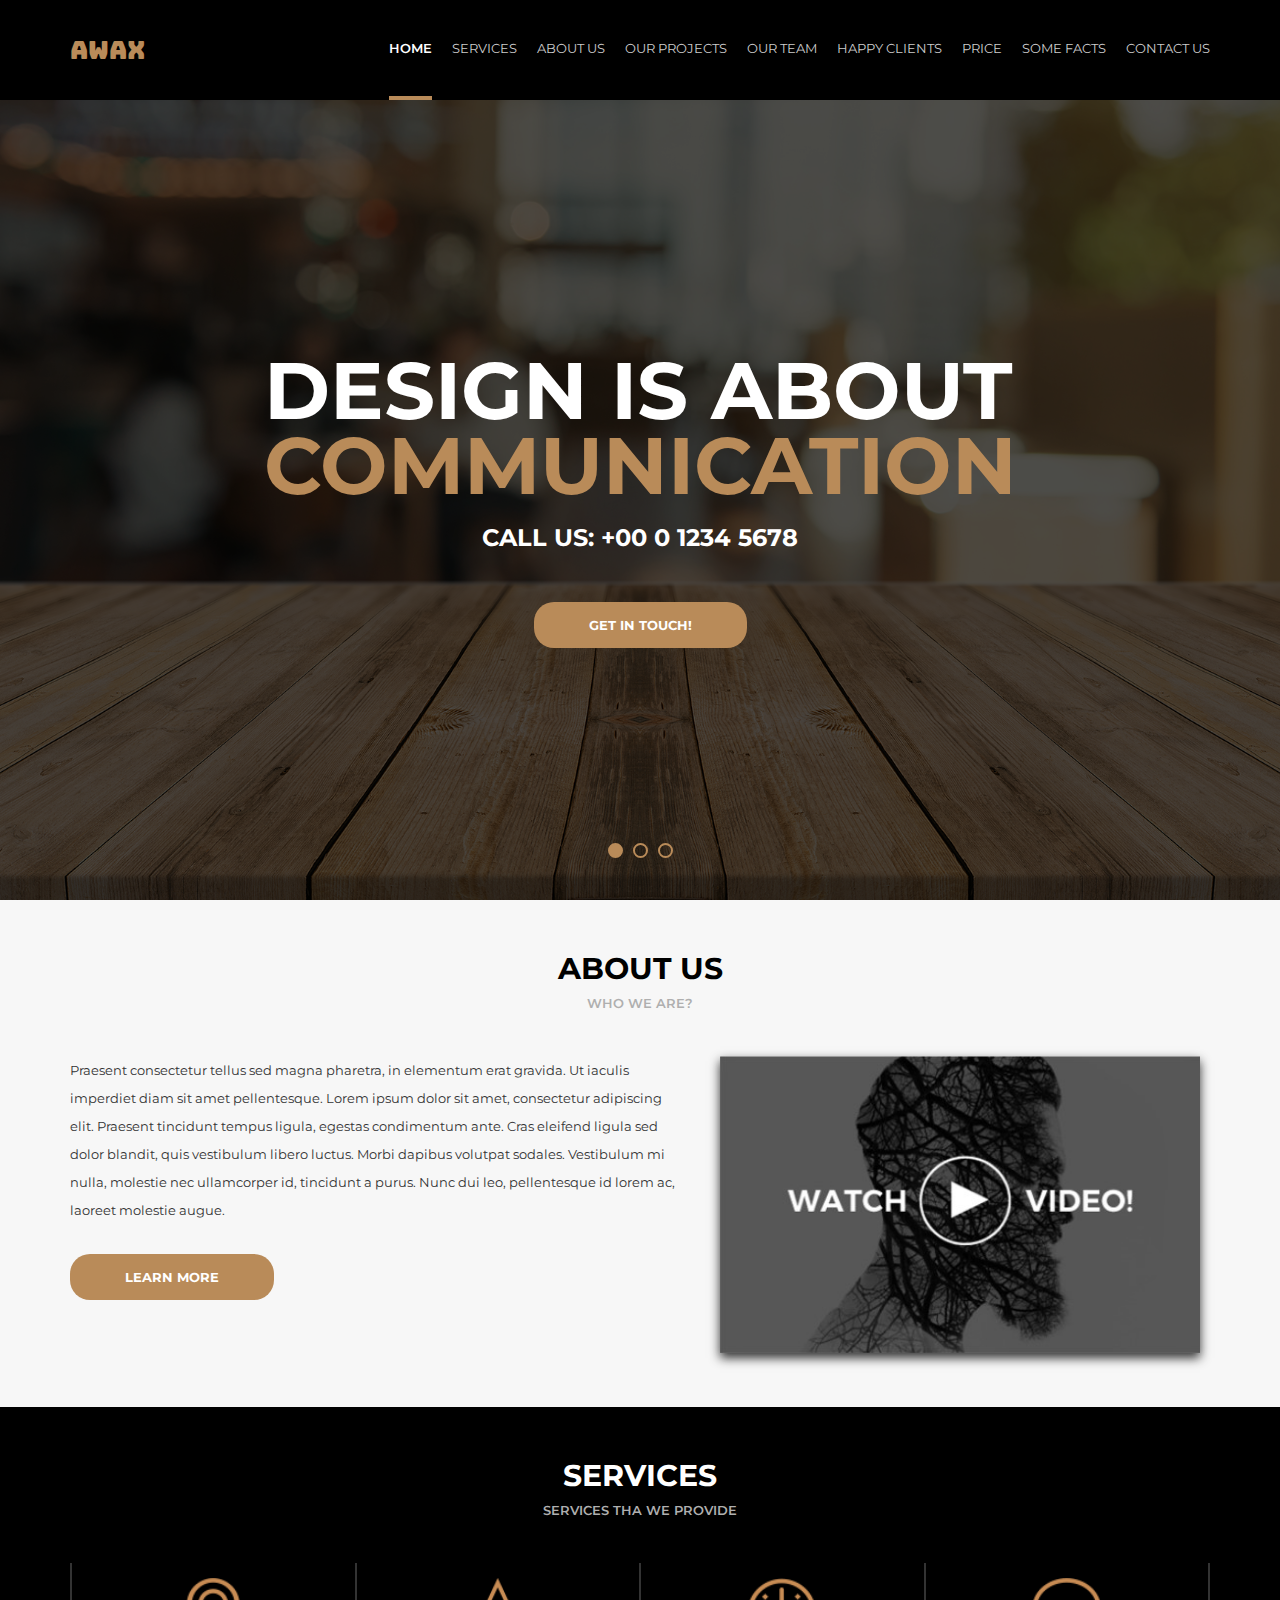
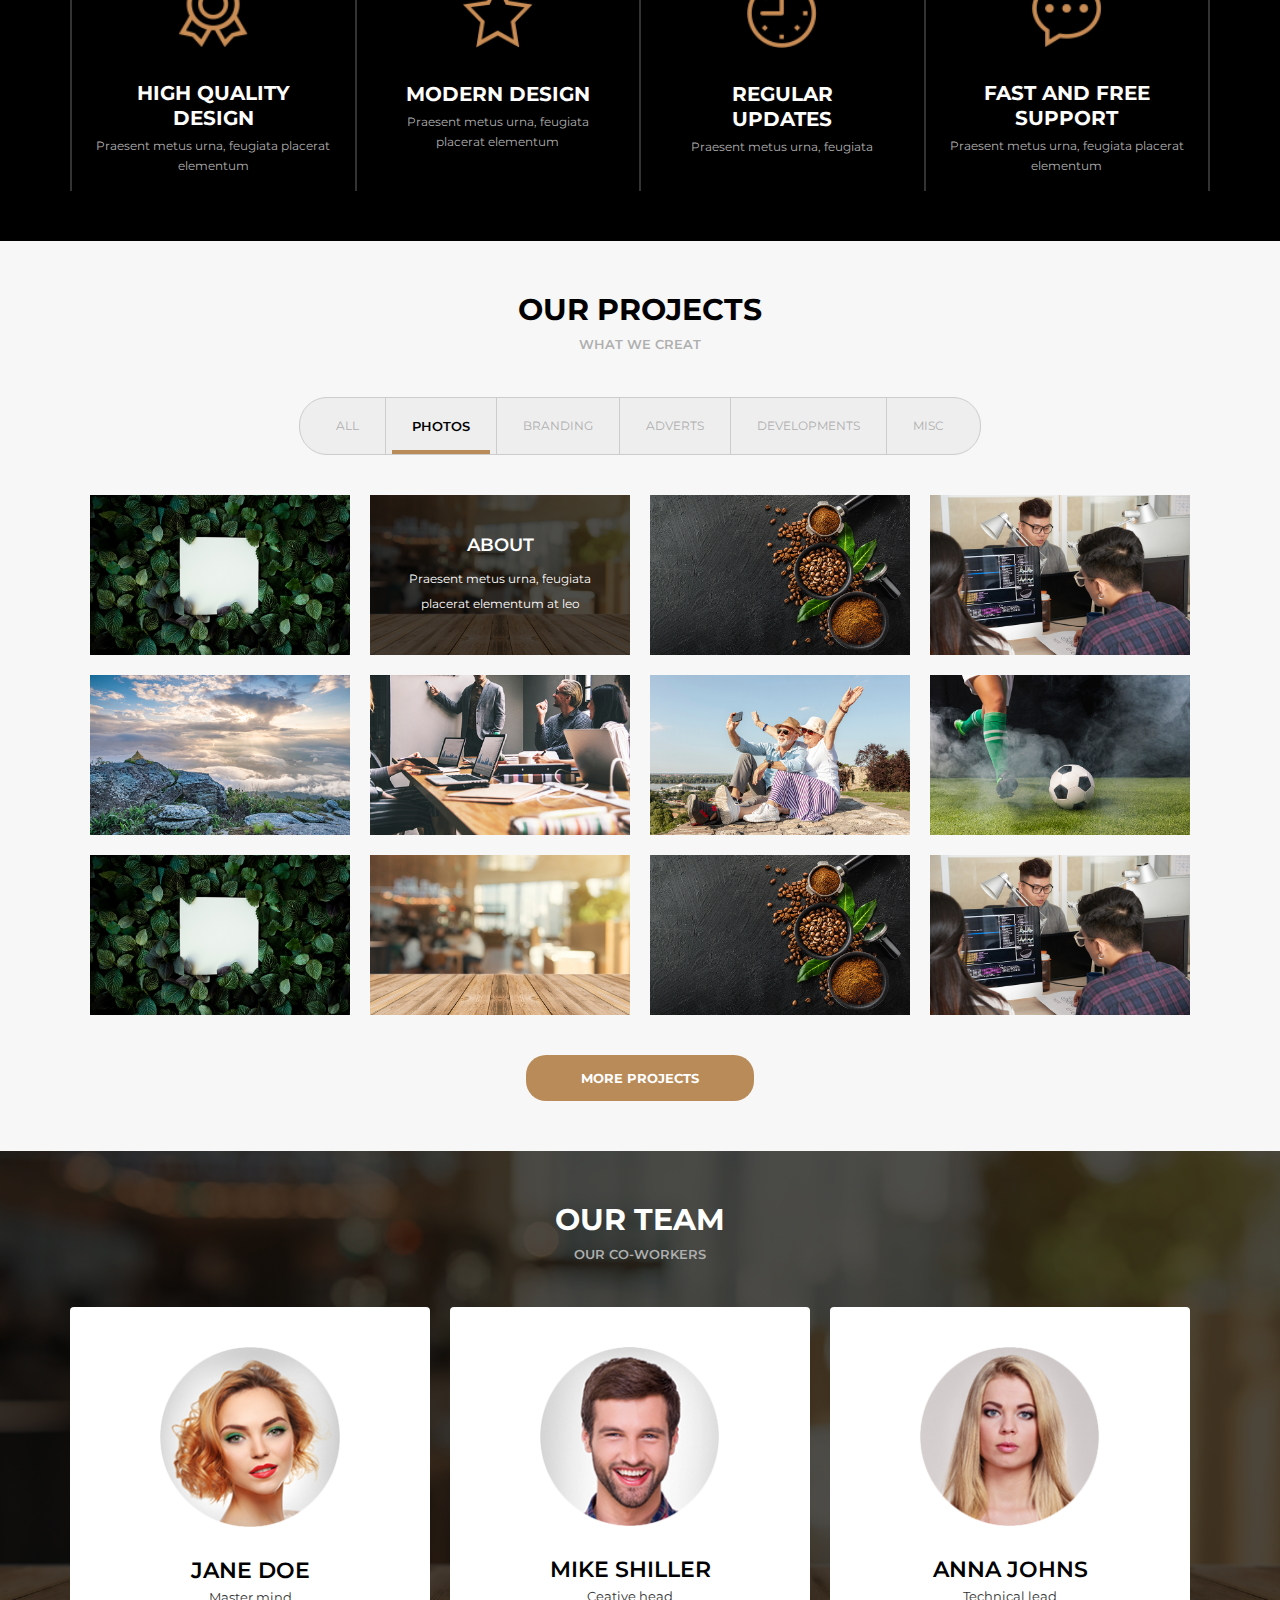
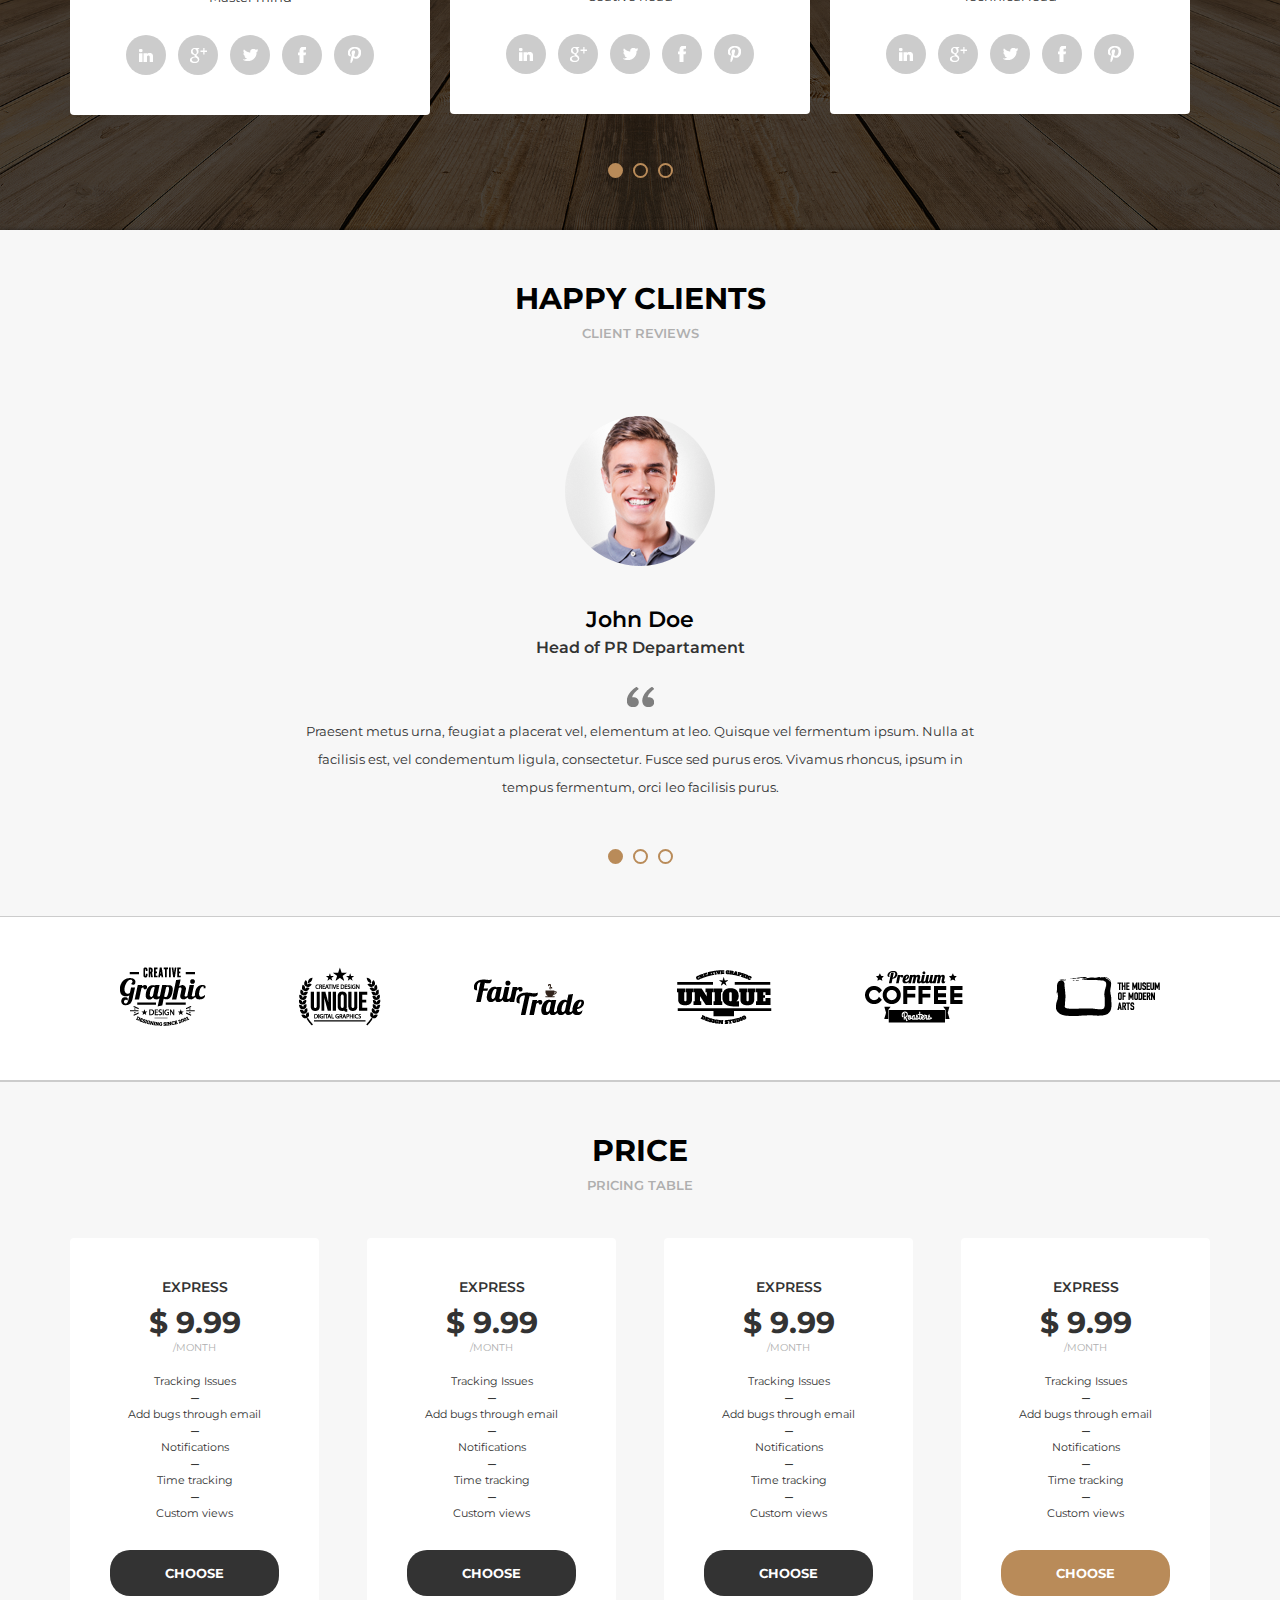
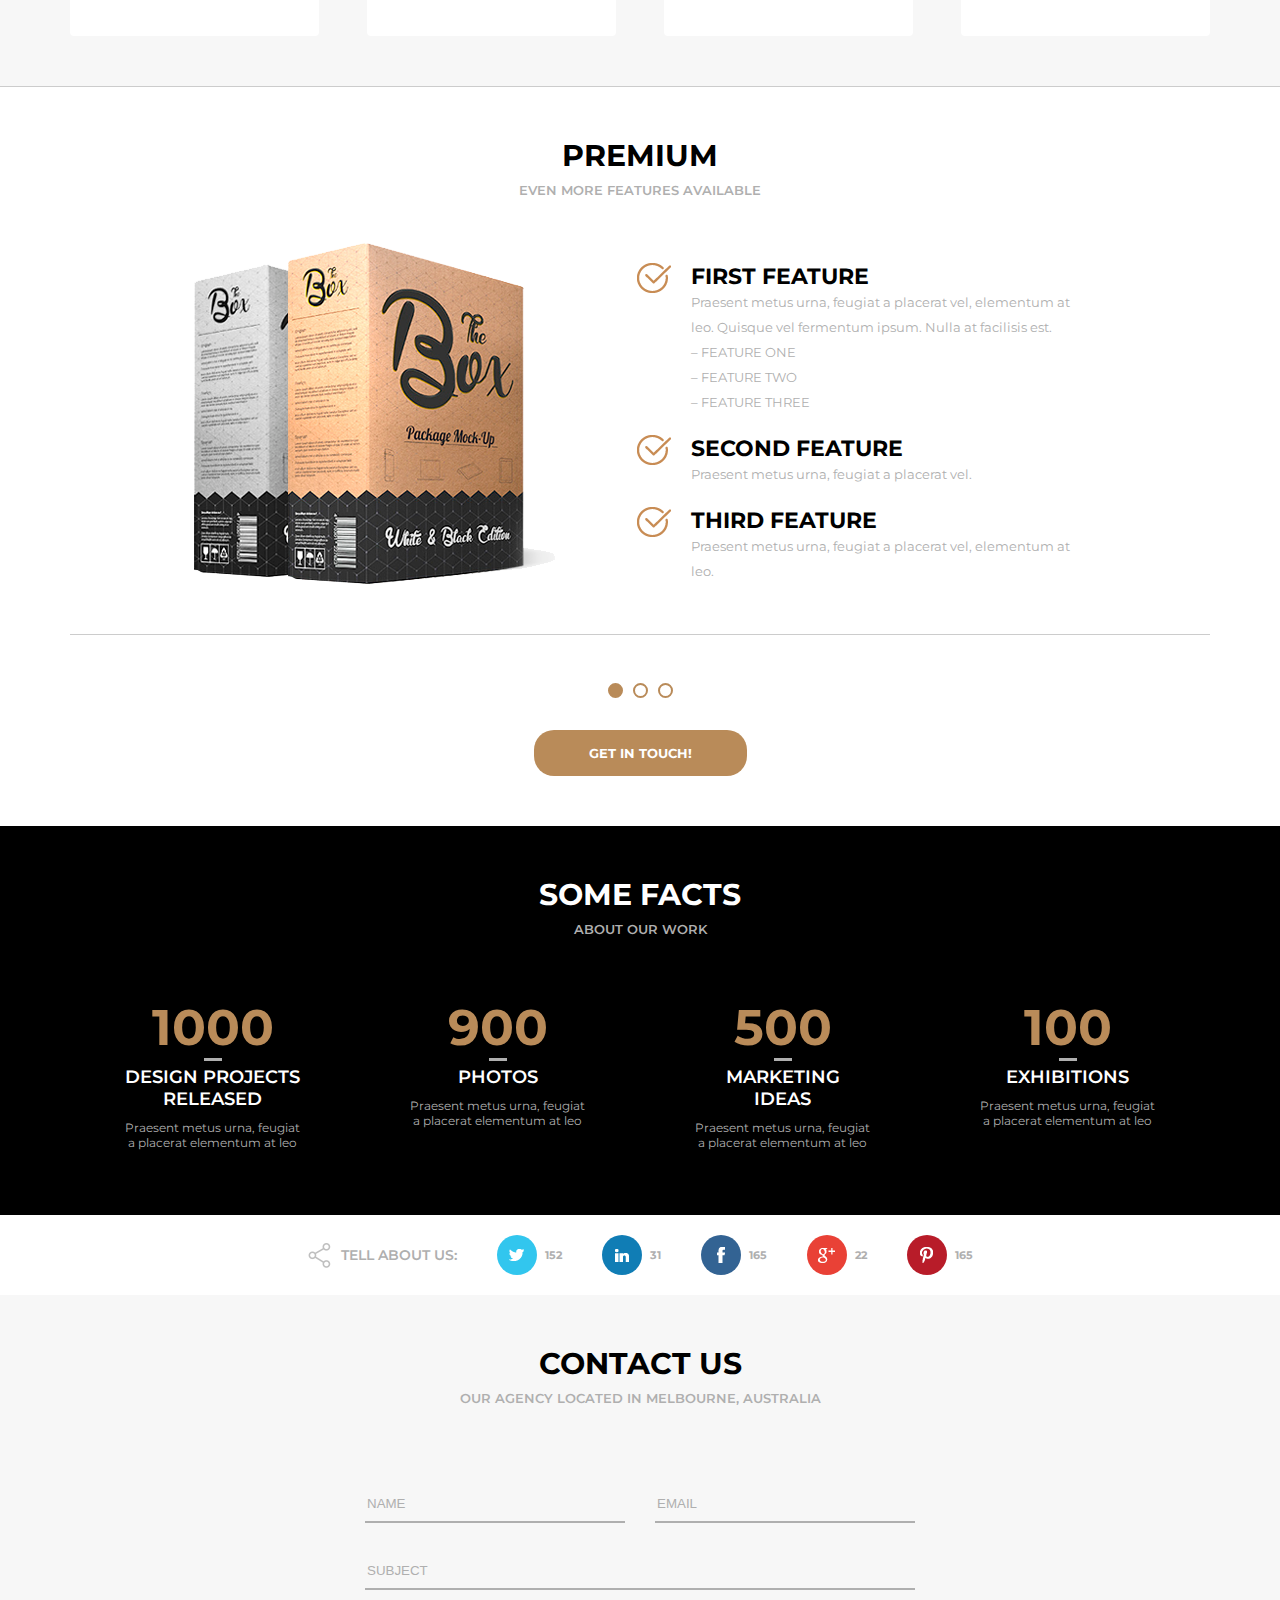
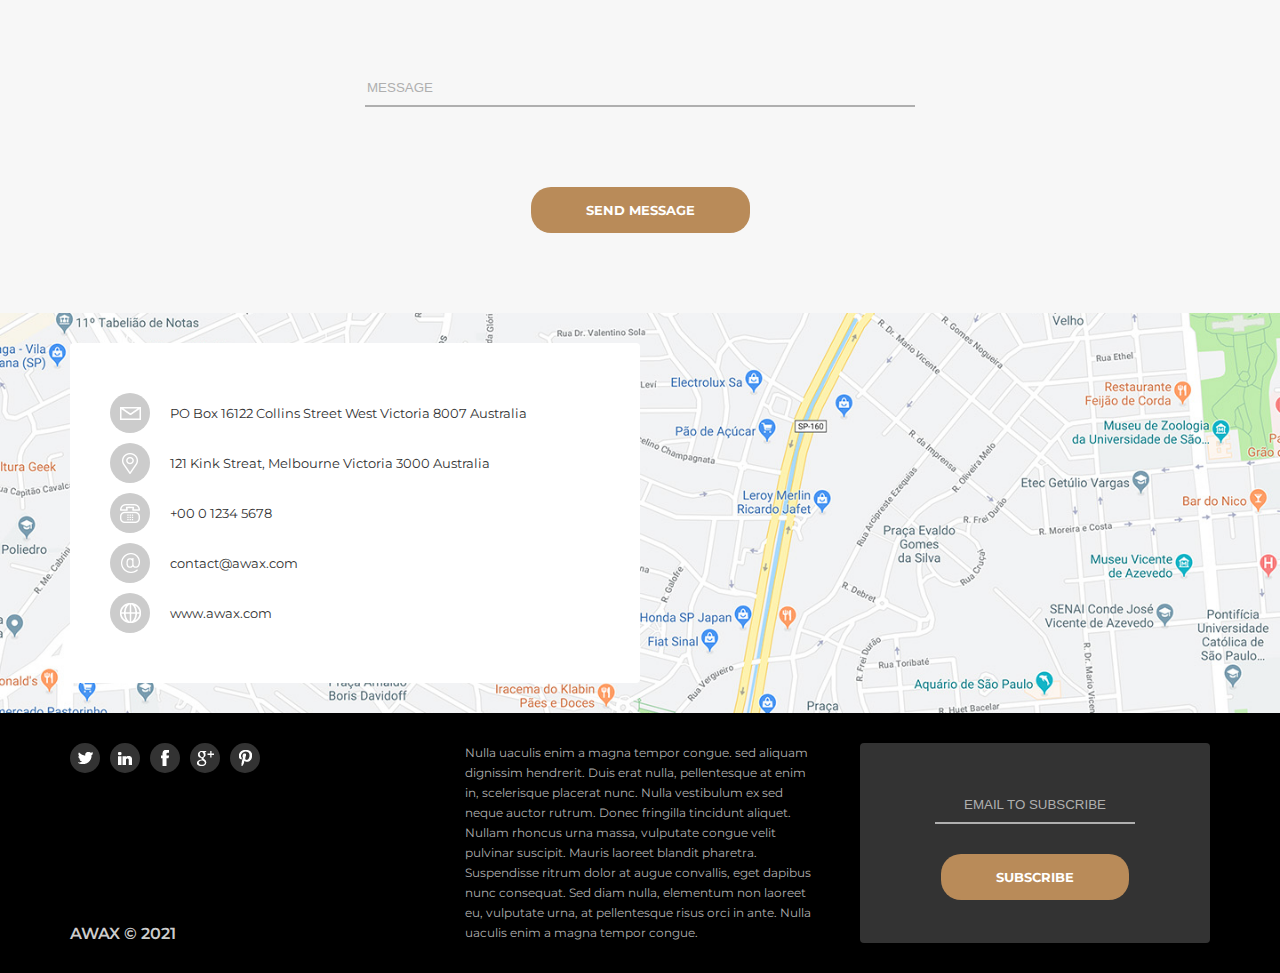
<file: nova pasta/b7web-awax-main/index.html>
<!DOCTYPE html>
<html lang="pt-BR">
<head>
    <meta charset="UTF-8">
    <meta http-equiv="X-UA-Compatible" content="IE=edge">
    <meta name="viewport" content="width=device-width, minimum-scale=1.0, initial-scale=1.0">
    <title>Awax</title>

    <link rel="preconnect" href="https://fonts.gstatic.com">
    <link href="https://fonts.googleapis.com/css2?family=Montserrat:wght@300;400;600;700&display=swap" rel="stylesheet">
    <link href="https://fonts.googleapis.com/css2?family=Bungee&display=swap" rel="stylesheet">

    <link rel="stylesheet" type="text/css" href="assets/css/style.css">
</head>
<body>
    <header>
        <div class="header">
            <div class="logo">Awax
            </div>
            <div class="menu">
                <img class="menu-opener" src="assets/images/menu.png" alt="Menu">
                <nav>
                    <ul>
                        <li class="active"><a href="">Home</a></li>
                        <li><a href="">Services</a></li>
                        <li><a href="">About Us</a></li>
                        <li><a href="">Our Projects</a></li>
                        <li><a href="">Our Team</a></li>
                        <li><a href="">Happy Clients</a></li>
                        <li><a href="">Price</a></li>
                        <li><a href="">Some Facts</a></li>
                        <li><a href="">Contact Us</a></li>
                    </ul>
                </nav>
            </div>
        </div>
    </header>
    <main>
        <section class="banner">
            <div class="slides" style="margin-left: 0;">
                <div class="slide">
                    <div class="slidearea">
                        <h1>Design is about<br>
                        <span>Communication</span></h1>
                        <h2>Call Us: +00 0 1234 5678</h2>
                        <a href="" class="button">Get in touch!</a>
                    </div>
                </div>
                <div class="slide">
                    <div class="slidearea">
                        <h1>Lorem<br>
                        <span>Ipsum</span></h1>
                        <h2>dolor sit amet</h2>
                        <a href="" class="button">Click here!</a>
                    </div>
                </div>
                <div class="slide">
                    <div class="slidearea">
                    <h1>Lorem<br>
                        <span>Ipsum</span></h1>
                        <h2>dolor sit amet</h2>
                        <a href="" class="button">Click here!</a>
                    </div>
                </div>
            </div>
            <div class="selector">
                <div class="point active"></div>
                <div class="point"></div>
                <div class="point"></div>
            </div>
        </section>

        <section class="default light">
            <div class="section-title">About Us</div>
            <div class="section-desc">Who We Are?</div>
            <div class="section-body">
                <div class="section-about-us">
                    <div class="about-us-left">
                        <p>Praesent consectetur tellus sed magna pharetra, in elementum erat gravida. Ut iaculis imperdiet diam sit amet pellentesque. Lorem ipsum dolor sit amet, consectetur adipiscing elit. Praesent tincidunt tempus ligula, egestas condimentum ante. Cras eleifend ligula sed dolor blandit, quis vestibulum libero luctus. Morbi dapibus volutpat sodales. Vestibulum mi nulla, molestie nec ullamcorper id, tincidunt a purus. Nunc dui leo, pellentesque id lorem ac, laoreet molestie augue.</p>
                        <a href="" class="button">Learn More</a>
                    </div>
                    <div class="about-us-right">
                        <img src="media/video.jpg" alt="watch video">
                    </div>
                </div>
            </div>
        </section>

        <section class="default dark">
            <div class="section-title">Services</div>
            <div class="section-desc">Services tha We Provide</div>
            <div class="section-body">
                <div class="section-services">
                    <div class="service">
                        <img src="assets/images/medalha.png" alt="">
                        <h3>High Quality<br>
                        Design</h3>
                        <p>Praesent metus urna, feugiata placerat<br>
                        elementum</p>
                    </div>
                    <div class="service">
                        <img src="assets/images/estrela.png" alt="">
                        <h3>Modern Design</h3>
                        <p>Praesent metus urna, feugiata<br>
                        placerat elementum</p>
                    </div>
                    <div class="service">
                        <img src="assets/images/relogio.png" alt="">
                        <h3>Regular<br>
                        Updates</h3>
                        <p>Praesent metus urna, feugiata</p>
                    </div>
                    <div class="service">
                        <img src="assets/images/balao.png" alt="">
                        <h3>Fast and Free<br>
                        Support</h3>
                        <p>Praesent metus urna, feugiata placerat<br>
                        elementum</p>
                    </div>
                </div>
            </div>
        </section>

        <section class="default light">
            <div class="section-title">Our Projects</div>
            <div class="section-desc">What We Creat</div>
            <div class="section-body">
                <div class="section-projects">
                    <div class="projects-filters">
                        <ul>
                            <li><a href="">All</a></li>
                            <li class="active"><a href="">Photos</a></li>
                            <li><a href="">Branding</a></li>
                            <li class="no-border"><a href="">Adverts</a></li>
                            <li><a href="">Developments</a></li>
                            <li><a href="">Misc</a></li>
                        </ul>
                    </div>
                    <div class="projects">
                        <div class="projects-photo">
                            <div class="projects-photoarea">
                                <div class="photo-info">
                                    <h4>About</h4>
                                    <p>Praesent metus urna, feugiata<br>
                                    placerat elementum at leo</p>
                                </div>
                                <img src="media/foto1.jpg" alt="foto 1">
                            </div>
                        </div>
                        <div class="projects-photo">
                            <div class="projects-photoarea">
                                <div class="photo-info active">
                                    <h4>About</h4>
                                    <p>Praesent metus urna, feugiata<br>
                                    placerat elementum at leo</p>
                                </div>
                                <img src="media/foto2.jpg" alt="foto 2">
                            </div>
                        </div>
                        <div class="projects-photo">
                            <div class="projects-photoarea">
                                <div class="photo-info">
                                    <h4>About</h4>
                                    <p>Praesent metus urna, feugiata<br>
                                    placerat elementum at leo</p>
                                </div>
                                <img src="media/foto3.jpg" alt="foto 3">
                            </div>
                        </div>
                        <div class="projects-photo">
                            <div class="projects-photoarea">
                                <div class="photo-info">
                                    <h4>About</h4>
                                    <p>Praesent metus urna, feugiata<br>
                                    placerat elementum at leo</p>
                                </div>
                                <img src="media/foto4.jpg" alt="foto 4">
                            </div>
                        </div>
                        <div class="projects-photo">
                            <div class="projects-photoarea">
                                <div class="photo-info">
                                    <h4>About</h4>
                                    <p>Praesent metus urna, feugiata<br>
                                    placerat elementum at leo</p>
                                </div>
                                <img src="media/foto5.jpg" alt="foto 5">
                            </div>
                        </div>
                        <div class="projects-photo">
                            <div class="projects-photoarea">
                                <div class="photo-info">
                                    <h4>About</h4>
                                    <p>Praesent metus urna, feugiata<br>
                                    placerat elementum at leo</p>
                                </div>
                                <img src="media/foto6.jpg" alt="foto 6">
                            </div>
                        </div>
                        <div class="projects-photo">
                            <div class="projects-photoarea">
                                <div class="photo-info">
                                    <h4>About</h4>
                                    <p>Praesent metus urna, feugiata<br>
                                    placerat elementum at leo</p>
                                </div>
                                <img src="media/foto7.jpg" alt="foto 7">
                            </div>
                        </div>
                        <div class="projects-photo">
                            <div class="projects-photoarea">
                                <div class="photo-info">
                                    <h4>About</h4>
                                    <p>Praesent metus urna, feugiata<br>
                                    placerat elementum at leo</p>
                                </div>
                                <img src="media/foto9.jpg" alt="foto 8">
                            </div>
                        </div>  
                        <div class="projects-photo">
                            <div class="projects-photoarea">
                                <div class="photo-info">
                                    <h4>About</h4>
                                    <p>Praesent metus urna, feugiata<br>
                                    placerat elementum at leo</p>
                                </div>
                                <img src="media/foto1.jpg" alt="foto 1">
                            </div>
                        </div>
                        <div class="projects-photo">
                            <div class="projects-photoarea">
                                <div class="photo-info">
                                    <h4>About</h4>
                                    <p>Praesent metus urna, feugiata<br>
                                    placerat elementum at leo</p>
                                </div>
                                <img src="media/foto2.jpg" alt="foto 2">
                            </div>
                        </div>
                        <div class="projects-photo">
                            <div class="projects-photoarea">
                                <div class="photo-info">
                                    <h4>About</h4>
                                    <p>Praesent metus urna, feugiata<br>
                                    placerat elementum at leo</p>
                                </div>
                                <img src="media/foto3.jpg" alt="foto 3">
                            </div>
                        </div>
                        <div class="projects-photo">
                            <div class="projects-photoarea">
                                <div class="photo-info">
                                    <h4>About</h4>
                                    <p>Praesent metus urna, feugiata<br>
                                    placerat elementum at leo</p>
                                </div>
                                <img src="media/foto4.jpg" alt="foto 4">
                            </div>
                        </div>                      
                        <a href="" class="button">More Projects</a>
                    </div>
                </div>
            </div>
        </section>

        <section class="default dark bg-team">
            <div class="section-teamarea">
                <div class="section-title">Our Team</div>
                <div class="section-desc">Our Co-Workers</div>
                <div class="section-body">
                    <div class="section-team">
                        <div class="slides" style="margin-left: 0;">
                            <div class="slide">
                                <div class="slidearea">
                                    <img class="avatar" src="media/mulher1.png" alt="Jane Doe - Master mind">
                                    <h4>Jane Doe</h4>
                                    <p>Master mind</p>
                                    <div class="social-medias">
                                        <a href=""><img src="assets/images/linkedin.png" alt=""></a>
                                        <a href=""><img src="assets/images/googleplus.png" alt=""></a>
                                        <a href=""><img src="assets/images/twitter.png" alt=""></a>
                                        <a href=""><img src="assets/images/facebook.png" alt=""></a>
                                        <a href=""><img src="assets/images/pinterest.png" alt=""></a>
                                    </div>
                                </div>
                            </div>
                            <div class="slide">
                                <div class="slidearea">
                                    <img class="avatar" src="media/homem1.png" alt="Mike Shiller - Ceative head">
                                    <h4>Mike Shiller</h4>
                                    <p>Ceative head</p>
                                    <div class="social-medias">
                                        <a href=""><img src="assets/images/linkedin.png" alt=""></a>
                                        <a href=""><img src="assets/images/googleplus.png" alt=""></a>
                                        <a href=""><img src="assets/images/twitter.png" alt=""></a>
                                        <a href=""><img src="assets/images/facebook.png" alt=""></a>
                                        <a href=""><img src="assets/images/pinterest.png" alt=""></a>
                                    </div>
                                </div>
                            </div>
                            <div class="slide">
                                <div class="slidearea">
                                    <img class="avatar" src="media/mulher2.png" alt="Anna Johns - Technical lead">
                                    <h4>Anna Johns</h4>
                                    <p>Technical lead</p>
                                    <div class="social-medias">
                                        <a class="active" href=""><img src="assets/images/linkedin.png" alt=""></a>
                                        <a href=""><img src="assets/images/googleplus.png" alt=""></a>
                                        <a href=""><img src="assets/images/twitter.png" alt=""></a>
                                        <a href=""><img src="assets/images/facebook.png" alt=""></a>
                                        <a href=""><img src="assets/images/pinterest.png" alt=""></a>
                                    </div>
                                </div>
                            </div>
                            <div class="slide">
                                <div class="slidearea">
                                    <img class="avatar" src="media/mulher1.png" alt="Jane Doe - Master mind">
                                    <h4>Jane Doe</h4>
                                    <p>Master mind</p>
                                    <div class="social-medias">
                                        <a href=""><img src="assets/images/linkedin.png" alt=""></a>
                                        <a href=""><img src="assets/images/googleplus.png" alt=""></a>
                                        <a href=""><img src="assets/images/twitter.png" alt=""></a>
                                        <a href=""><img src="assets/images/facebook.png" alt=""></a>
                                        <a href=""><img src="assets/images/pinterest.png" alt=""></a>
                                    </div>
                                </div>
                            </div>
                            <div class="slide">
                                <div class="slidearea">
                                    <img class="avatar" src="media/homem1.png" alt="Mike Shiller - Ceative head">
                                    <h4>Mike Shiller</h4>
                                    <p>Ceative head</p>
                                    <div class="social-medias">
                                        <a href=""><img src="assets/images/linkedin.png" alt=""></a>
                                        <a href=""><img src="assets/images/googleplus.png" alt=""></a>
                                        <a href=""><img src="assets/images/twitter.png" alt=""></a>
                                        <a href=""><img src="assets/images/facebook.png" alt=""></a>
                                        <a href=""><img src="assets/images/pinterest.png" alt=""></a>
                                    </div>
                                </div>
                            </div>
                            <div class="slide">
                                <div class="slidearea">
                                    <img class="avatar" src="media/mulher2.png" alt="Anna Johns - Technical lead">
                                    <h4>Anna Johns</h4>
                                    <p>Technical lead</p>
                                    <div class="social-medias">
                                        <a class="active" href=""><img src="assets/images/linkedin.png" alt=""></a>
                                        <a href=""><img src="assets/images/googleplus.png" alt=""></a>
                                        <a href=""><img src="assets/images/twitter.png" alt=""></a>
                                        <a href=""><img src="assets/images/facebook.png" alt=""></a>
                                        <a href=""><img src="assets/images/pinterest.png" alt=""></a>
                                    </div>
                                </div>
                            </div>
                        </div>
                    </div>
                    <div class="selector">
                        <div class="point active"></div>
                        <div class="point"></div>
                        <div class="point"></div>
                    </div>
                </div>
            </div>
        </section>
<!--Inicio do html construido sem orientação do professor-->
        <section class="default light">
            <div class="section-title">Happy Clients</div>
            <div class="section-desc">Client Reviews</div>
            <div class="section-body">
                <div class="section-clients">
                    <div class="clients" style="margin-left: 0;">
                        <div class="client">
                            <img class="avatar" src="media/homem2.png" alt="John Doe - Head of PR Departament">
                            <h4>John Doe</h4>
                            <h5>Head of PR Departament</h5>
                            <img src="assets/images/quote.png" alt="">
                            <p>Praesent metus urna, feugiat a placerat vel, elementum at leo. Quisque vel fermentum ipsum. Nulla at facilisis est, vel condementum ligula, consectetur. Fusce sed purus eros. Vivamus rhoncus, ipsum in tempus fermentum, orci leo facilisis purus.</p>
                        </div>
                        <div class="selector">
                            <div class="point active"></div>
                            <div class="point"></div>
                            <div class="point"></div>
                        </div>
                    </div>
                </div>
            </div>
        </section>

        <section class="default white border">
            <div class="section-body">
                <div class="section-partners">
                    <div class="partner">
                        <img src="media/empresa1.png" alt="">
                    </div>
                    <div class="partner">
                        <img src="media/empresa2.png" alt="">
                    </div>
                    <div class="partner">
                        <img src="media/empresa3.png" alt="">
                    </div>
                    <div class="partner">
                        <img src="media/empresa4.png" alt="">
                    </div>
                    <div class="partner">
                        <img src="media/empresa5.png" alt="">
                    </div>
                    <div class="partner">
                        <img src="media/empresa6.png" alt="">
                    </div>
                </div>
            </div>
        </section>

        <section class="default light border">
            <div class="section-title">Price</div>
                <div class="section-desc">Pricing table</div>
                <div class="section-body">
                    <div class="section-price">
                        <div class="prices">
                            <div class="price">
                                <div class="pricearea">
                                    <h4>Express</h4>
                                    <h1>$ 9.99</h1>
                                    <h6>/Month</h6>
                                    <p>Tracking Issues</p>
                                    <div>–</div>
                                    <p>Add bugs through email</p>
                                    <div>–</div>
                                    <p>Notifications</p>
                                    <div>–</div>
                                    <p>Time tracking</p>
                                    <div>–</div>
                                    <p>Custom views</p>
                                    <a class="button href=">Choose</a>
                                </div>
                                <div class="pricearea">
                                    <h4>Express</h4>
                                    <h1>$ 9.99</h1>
                                    <h6>/Month</h6>
                                    <p>Tracking Issues</p>
                                    <div>–</div>
                                    <p>Add bugs through email</p>
                                    <div>–</div>
                                    <p>Notifications</p>
                                    <div>–</div>
                                    <p>Time tracking</p>
                                    <div>–</div>
                                    <p>Custom views</p>
                                    <a class="button href=">Choose</a>
                                </div>
                                <div class="pricearea">
                                    <h4>Express</h4>
                                    <h1>$ 9.99</h1>
                                    <h6>/Month</h6>
                                    <p>Tracking Issues</p>
                                    <div>–</div>
                                    <p>Add bugs through email</p>
                                    <div>–</div>
                                    <p>Notifications</p>
                                    <div>–</div>
                                    <p>Time tracking</p>
                                    <div>–</div>
                                    <p>Custom views</p>
                                    <a class="button href=">Choose</a>
                                </div>
                                <div class="pricearea">
                                    <h4>Express</h4>
                                    <h1>$ 9.99</h1>
                                    <h6>/Month</h6>
                                    <p>Tracking Issues</p>
                                    <div>–</div>
                                    <p>Add bugs through email</p>
                                    <div>–</div>
                                    <p>Notifications</p>
                                    <div>–</div>
                                    <p>Time tracking</p>
                                    <div>–</div>
                                    <p>Custom views</p>
                                    <a class="button active" href="">Choose</a>
                                </div>
                            </div>
                        </div>
                    </div>
                </div>
            </div>
        </section>

        <section class="default white">
            <div class="section-title">Premium</div>
            <div class="section-desc">Even More Features Available</div>
            <div class="section-body">
                <div class="section-premium">
                    <div class="premiumarea">
                        <div class="premium-left">
                            <img src="media/livros.png" alt="">
                        </div>
                        <div class="premium-right">
                            <div class="features">
                                <div>
                                    <img src="assets/images/check.png" alt="">
                                </div>
                                <div class="desc">
                                    <h2>First Feature</h2>
                                    <p>Praesent metus urna, feugiat a placerat vel, elementum at leo. Quisque vel fermentum ipsum. Nulla at facilisis est.<br>
                                    – FEATURE ONE<br>
                                    – FEATURE TWO<br>
                                    – FEATURE THREE<br></p>
                                </div>
                            </div>
                            <div class="features">
                                <div>
                                    <img src="assets/images/check.png" alt="">
                                </div>
                                <div class="desc">
                                    <h2>Second Feature</h2>
                                    <p>Praesent metus urna, feugiat a placerat vel.</p>
                                </div>
                            </div>
                            <div class="features">
                                <div>
                                    <img src="assets/images/check.png" alt="">
                                </div>
                                <div class="desc">
                                    <h2>Third Feature</h2>
                                    <p>Praesent metus urna, feugiat a placerat vel, elementum at leo.</p>
                                </div>
                            </div>
                        </div>
                    </div>
                    <div class="separation"></div>
                    <div class="selector">
                        <div class="point active"></div>
                        <div class="point"></div>
                        <div class="point"></div>
                    </div>
                    <a href="" class="button">Get in touch!</a>
                </div>
                
            </div>
        </section>

        <section class="default dark">
            <div class="section-title">Some Facts</div>
            <div class="section-desc">About Our Work</div>
            <div class="section-body">
                <div class="section-facts">
                    <div class="fact">
                        <div class="fact-title">
                            <h1>1000</h1>
                            <div class="separation"></div>
                            <h3>Design Projects<br>Released</h3>
                        </div>
                        <div class="fact-desc">
                            <p>Praesent metus urna, feugiat<br>a placerat
                            elementum at leo</p>
                        </div>
                    </div>
                    <div class="fact">
                        <div class="fact-title">
                            <h1>900</h1>
                            <div class="separation"></div>
                            <h3>Photos</h3>
                        </div>
                        <div class="fact-desc">
                            <p>Praesent metus urna, feugiat<br>a placerat
                            elementum at leo</p>
                        </div>
                    </div>
                    <div class="fact">
                        <div class="fact-title">
                            <h1>500</h1>
                            <div class="separation"></div>
                            <h3>Marketing<br>Ideas</h3>
                        </div>
                        <div class="fact-desc">
                            <p>Praesent metus urna, feugiat<br>a placerat
                            elementum at leo</p>
                        </div>
                    </div>
                    <div class="fact">
                        <div class="fact-title">
                            <h1>100</h1>
                            <div class="separation"></div>
                            <h3>Exhibitions</h3>
                        </div>
                        <div class="fact-desc">
                            <p>Praesent metus urna, feugiat<br>a placerat
                            elementum at leo</p>
                        </div>
                    </div>
                </div>
            </div>
        </section>

        <section class="section-share">
            <div class="sharing">
                <img src="assets/images/share.png" alt="">
                <p>Tell About Us:</p>
            </div>
            <div class="social-medias">
                <div class="twitter">
                    <a><img src="assets/images/twitter.png" alt=""></a>
                    <p>152</p>
                </div>
                <div class="linkedin">
                    <a><img src="assets/images/linkedin.png" alt=""></a>
                    <p>31</p>
                </div>
                <div class="facebook">
                    <a><img src="assets/images/facebook.png" alt=""></a>
                    <p>165</p>
                </div>
                <div class="googleplus">
                    <a><img src="assets/images/googleplus.png" alt=""></a>
                    <p>22</p>
                </div>
                <div class="pinterest">
                    <a><img src="assets/images/pinterest.png" alt=""></a>
                    <p>165</p>
                </div>
            </div>
        </section>
<!--Fim do html construido sem orientação do professor-->

        <section class="default light">
            <div class="section-title">Contact Us</div>
            <div class="section-desc">Our agency located in Melbourne, Australia</div>
            <div class="section-contact-us">
            <form action="" method="POST">
                <div class="inputs">
                    <input type="text" name="name" placeholder="Name" required>
                    <input type="email" name="email" placeholder="Email" required>
                </div>
                <input type="text" name="subject" placeholder="Subject" required>
                <input type="text" name="message" placeholder="Message" required>
                <input type="submit" value="Send Message">
            </form>
            </div>
        </section>

        <section class="section-map">
            <div class="section-maparea">
                <div class="section-map-info">
                    <div class="section-map-item">
                        <div class="section-map-icon">
                            <img src="assets/images/carta.png" alt="Caixa postal">
                        </div>
                        <p>PO Box 16122 Collins Street West Victoria 8007 Australia</p>
                    </div>
                    <div class="section-map-item">
                        <div class="section-map-icon">
                            <img src="assets/images/localizacao.png" alt="Endereço">
                        </div>
                        <p>121 Kink Streat, Melbourne Victoria 3000 Australia</p>
                    </div>
                    <div class="section-map-item">
                        <div class="section-map-icon">
                            <img src="assets/images/telefone.png" alt="Telefone">
                        </div>
                        <p>+00 0 1234 5678</p>
                    </div>
                    <div class="section-map-item">
                        <div class="section-map-icon">
                            <img src="assets/images/arroba.png" alt="Email">
                        </div>
                        <p>contact@awax.com</p>
                    </div>
                    <div class="section-map-item">
                        <div class="section-map-icon">
                            <img src="assets/images/web.png" alt="Site">
                        </div>
                        <p>www.awax.com</p>
                    </div>
                </div>
            </div>
        </section>
    </main>

<!--Inicio do html construido sem orientação do professor-->
    <footer>
        <div class="section-footer">
            <div class="footer-item-1">
                <div class="follow">
                    <a><img src="assets/images/twitter.png" alt=""></a>
                    <a><img src="assets/images/linkedin.png" alt=""></a>
                    <a><img src="assets/images/facebook.png" alt=""></a>
                    <a><img src="assets/images/googleplus.png" alt=""></a>
                    <a><img src="assets/images/pinterest.png" alt=""></a>
                </div>
                <p>Awax © 2021</p>
            </div>
            <div class="footer-item-2">
                <p>Nulla uaculis enim a magna tempor congue. sed aliquam dignissim hendrerit. Duis erat nulla, pellentesque at enim in, scelerisque placerat nunc. Nulla vestibulum ex sed neque auctor rutrum. Donec fringilla tincidunt aliquet. Nullam rhoncus urna massa, vulputate congue velit pulvinar suscipit. Mauris laoreet blandit pharetra. Suspendisse ritrum dolor at augue convallis, eget dapibus nunc consequat. Sed diam nulla, elementum non laoreet eu, vulputate urna, at pellentesque risus orci in ante. Nulla uaculis enim a magna tempor congue.</p>
            </div>
            <div class="footer-item-3">
                <form action="" method="POST">
                    <input type="email" name="email" placeholder="Email to subscribe" required>
                    <input type="submit" value="Subscribe">
                </form>
            </div>
        </div>
    </footer>
<!--Fim do html construido sem orientação do professor-->
</body>
</html>
</file>
<file: nova pasta/b7web-awax-main/assets/css/style.css>
/*VARIAVEIS*/
:root {
    --black: #000000;
    --light-grey: #CCCCCC;
    --grey: #AFAFAF;
    --dark-grey: #333333;
    --white: #FFFFFF;
    --golden: #B98B59;
    --backgroud-light-grey: #F7F7F7;
    --backgroud-grey: #EEEEEE;
}

* {
    margin: 0;
    padding: 0;
    box-sizing: border-box;
    text-decoration: none;
}

body {
    font-family: 'Montserrat', Arial, Helvetica, sans-serif;

    overflow-x: hidden;
}

/*HEADER*/
header {
    height: 100px;

    color: var(--white);
    background-color:var(--black);
}

.header {
    max-width: 1140px;
    height: 100px;

    margin: auto;
    display: flex;
    align-items: center;
}

.logo {
    font: 400 25px Bungee;
    color: var(--golden);
}

.menu-opener {
    display: none;
}

.menu {
    flex: 1;
    display: flex;
    justify-content: flex-end;
}

.menu ul,
.menu li {
    list-style: none;

    padding-left: 20px;
}

.menu ul {
    display: flex;
}

.menu li a {
    height: 100px;
    color: var(--light-grey);
    font: 400 13px Montserrat;
    text-transform: uppercase;

    display: flex;
    align-items: center;

    
    border-bottom: 4px solid transparent;
    transition: .3s;
}

.menu li a:hover {
    color: var(--white);

    border-bottom: 4px solid var(--golden);
}

.menu .active a {
    font: 600 13px Montserrat;
    color: var(--white);

    border-bottom: 4px solid var(--golden);
}

/*MAIN*/
.button {
    color: var(--white);
    font: 700 13px Montserrat;
    text-transform: uppercase;

    padding: 15px 55px;

    background-color: var(--golden);
    border-radius: 20px;

    display: inline-block;

    transition: .3s;
}

.button:hover {
    background-color: var(--dark-grey)
}

.banner {
    height: calc(100vh - 100px);

    background-color: var(--dark-grey);
    background-image: url('../images/bg.jpg');
    background-size: cover;
    background-position: bottom;

    overflow: hidden;
}

.banner .slides {
    width: 1000vw;
    height: 100%;

    display: flex; /*revisar*/
}

.banner .slide {
    width: 100vw;
    height: 100%;

    background-color: rgba(0, 0, 0, .7);

    display: inline-block; /*revisar*/
}

.banner .slidearea {
    height: 100%;

    color: var(--white);
    
    display: flex;
    justify-content: center;
    align-items: center;
    flex-direction: column;
}

.banner h1 {
    font: 700 80px Montserrat;
    text-transform: uppercase;
    line-height: 75px;
}

.banner h1 span {
    color: var(--golden);
}

.banner h2 {
    text-transform: uppercase;

    margin-top: 20px;
    margin-bottom: 50px;
}

.banner .selector {
    width: 100vw;
    height: 20px;

    position: absolute;
    margin-top: -60px;

    display: flex;
    justify-content: center;
    align-items: center;
}

.default {
    padding: 50px 0;
}

.default .section-title,
.default .section-desc {
    text-align: center;

    text-transform: uppercase;
}

.default .section-title {
    font: 700 30px Montserrat;
}

.default .section-desc {
    font: 600 13px Montserrat;
    color: var(--grey);
    margin-top: 8px;
    margin-bottom: 45px;
}

.default .section-body {
    max-width: 1140px;

    margin: auto;
}

.default.light {
    background-color: var(--backgroud-light-grey);
}

.default.light .section-title,
.default.light .section-body {
    color: var(--black);
}

.default.dark {
    background-color: var(--black);
}

.default.dark .section-title,
.default.dark .section-body {
    color: var(--white);
}

.default.white .section-title,
.default.white .section-body {
    color: var(--black);
}

.point {
    width: 15px;
    height: 15px;

    border: 2px solid var(--golden);
    border-radius: 8px;

    margin: 0 5px;

    cursor: pointer;

    transition: .3s;
}

.point:hover {
    background-color: var(--golden);
}

.point.active {
    background-color: var(--golden);
}


/*AREAS EXPECIFICAS*/
.section-about-us {
    display: flex;
}

.about-us-left {
    flex: 1;

    margin-right: 30px;
}

.about-us-left p {
    font: 400 13px Montserrat;
    color: var(--dark-grey);

    line-height: 28px;
    margin-bottom: 30px;
}

.about-us-right {
    width: 500px;

    text-align: center;
}

.about-us-right img {
    width: 480px;

    box-shadow: 0px 5px 10px var(--dark-grey);
}

.section-services {
    display: flex;
}

.service {
    flex: 1;
    text-align: center;
    border-right: 2px solid var(--dark-grey);
    padding: 15px;
}

.service:first-child {
    border-left: 2px solid var(--dark-grey);
}

.service img{
    width: 70px;
}

.service h3 {
    font: 700 20px Montserrat;
    line-height: 25px;
    text-transform: uppercase;

    margin-top: 30px;
    margin-bottom: 5px;
}

.service p {
    font: 400 12px Montserrat;
    color: var(--grey);
    line-height: 20px;
}

.section-projects {
    display: flex;
    flex-direction: column;
    align-items: center;
}

.projects-filters {
    border: 1px solid var(--light-grey);
    background-color: var(--backgroud-grey);
    border-radius: 28px;

    display: inline-block;
    padding: 0 10px;
}

.projects-filters ul {
    display: flex;
}

.projects-filters ul,
.projects-filters li {
    list-style: none;
}

.projects-filters li {
    display: inline-block;

    padding-top: 20px;
    
    border-left: 1px solid var(--light-grey);
}

.projects-filters li a {
    font: 400 12px Montserrat;
    color: var(--grey);
    text-transform: uppercase;

    display: flex;

    padding-right: 20px;
    padding-left: 20px;
    padding-bottom: 16px;

    border-bottom: 4px solid transparent;
    transition: .3s;

    margin: 0 6px;
}

.projects-filters li a:hover {
    color: var(--black);
    
    border-bottom: 4px solid var(--golden);
}

.projects-filters li:first-child {
    border-left: 0px;
}

.projects-filters .active a {
    font: 600 13px Montserrat;
    color: var(--black);

    border-bottom: 4px solid var(--golden);
}

.projects {
    width: 100vw;
    max-width: 1140px;

    margin-top: 30px;

    display: flex;
    flex-wrap: wrap;
    justify-content: center;
}

.projects-photo {
    width: 280px; /*tamanho ideal para caber em desktop e mobile*/
}

.projects-photoarea {
    margin: 10px;
    width: 260px;
    height: 160px;
}

.projects-photoarea .photo-info {
    cursor: pointer;
}

.projects-photoarea:hover .photo-info {
    display: flex;
}

.photo-info.active{
    display: flex;
}

.projects-photoarea img {
    width: inherit;
    height: inherit;
}

.photo-info {
    width: inherit;
    height: inherit;

    color: var(--white);
    background-color: rgba(0, 0, 0, .7);

    position: absolute;

    display: none;
    justify-content: center;
    align-items: center;
    flex-direction: column;
}

.photo-info h4 {
    font:  600 18px Montserrat;
    text-transform: uppercase;

    margin-bottom: 10px;
}

.photo-info p {
    font: 400 12px Montserrat;
    text-align: center;
    line-height: 25px;
}

.projects .button {
    margin-top: 30px;
}

.bg-team {
    background-image: url('../images/bg.jpg');
    background-size: cover;
    background-position: center;
    padding: 0;
}

.section-team {
    max-width: 1140px;

    overflow: hidden;

    margin: auto;
}

.section-teamarea {
    background-color: rgba(0, 0, 0, .7);

    padding: 50px 0;
}

.section-teamarea .slidearea {
    height: 100%;

    color: var(--black);

    padding: 40px;
    
    display: flex;
    justify-content: center;
    align-items: center;
    flex-direction: column;
}

.section-teamarea .selector {
    height: 20px;

    margin-top: 45px;

    display: flex;
    justify-content: center;
    align-items: center;
}

.section-team .slides {
    width: 1000vw;
    height: 100%;

    display: flex; /*revisar*/
}

.section-team .slide {
    width: 360px;
    height: 100%;
    min-height: 380px;

    background-color: var(--white);

    border-radius: 4px;

    display: inline-block; /*revisar*/
    margin-right: 20px;
}

.section-team .avatar {
    width: 180px;
    height: auto;
}

.section-team h4 {
    font: 600 22px Montserrat;
    text-transform: uppercase;

    margin-top: 30px;
}

.section-team p {
    font: 400 13px Montserrat;
    color: var(--dark-grey);

    margin-top: 5px;
}

.section-team .social-medias {
    display: flex;

    margin-top: 30px;
}

.section-team .social-medias a {
    width: 40px;
    height: 40px;

    background-color: var(--light-grey);
    border-radius: 20px;

    margin: 0 6px;

    display: inline-flex;
    justify-content: center;
    align-items: center;

    transition: 0.3s;
}

.section-team .social-medias a:hover {
    background-color: var(--golden)
}

/*Inicio do CSS construido sem orientação do professor*/
.section-clients {
    display: flex;
    justify-content: center;
    align-items: center;
    flex-direction: column;
}

.section-clients .selector {
    height: 20px;

    margin-top: 45px;

    display: flex;
    justify-content: center;
    align-items: center;
}

.section-clients .client {
    width: 670px;

    display: flex;
    justify-content: center;
    align-items: center;
    flex-direction: column;
}

.section-clients .avatar {
    width: 150px;
    height: auto;
}

.section-clients h4 {
    font: 600 22px Montserrat;

    margin-top: 30px;
}

.section-clients h5 {
    font: 600 16px Montserrat;
    color: var(--dark-grey);

    margin-top: 5px;
}

.section-clients img {
    margin-top: 30px;
    margin-bottom: 10px;
}

.section-clients p {
    font: 400 13px Montserrat;
    color: var(--dark-grey);
    line-height: 28px;
    text-align: center;
}

.section-partners {
    display: flex;
    justify-content: space-between;
    align-items: center;

    margin: 0 50px;
}

.border {
    border-top: 1px solid var(--light-grey);
    border-bottom: 1px solid var(--light-grey);
}

.section-price .prices {
    width: 1140px;
    height: 100%;
}

.section-price .price {
    display: flex;
    justify-content: space-between;
}

.section-price .pricearea {
    height: auto;

    background-color: var(--white);

    color: var(--black);

    border-radius: 4px;

    text-align: center;

    padding: 40px;
}

.section-price .pricearea h4,
.section-price .pricearea h1,
.section-price .pricearea p {
    color: var(--dark-grey);
}

.section-price .pricearea h4 {
    font: 600 14px Montserrat;
    text-transform: uppercase;
}

.section-price .pricearea h1 {
    font: 700 30px Montserrat;

    margin-top: 8px;
}

.section-price .pricearea h6 {
    font: 400 10px Montserrat;
    color: var(--grey);
    text-transform: uppercase;

    margin-bottom: 20px;
}

.section-price .pricearea p {
    font: 400 11px Montserrat;
}

.section-price .button {
    color: var(--white);
    font: 700 13px Montserrat;
    text-transform: uppercase;

    padding: 15px 55px;
    margin-top: 30px;

    background-color: var(--dark-grey);
    border-radius: 20px;

    display: inline-block;

    transition: .3s;
}

.section-price .button:hover {
    background-color: var(--golden);
}

.pricearea .active {
    background-color: var(--golden);
}

.section-premium {
    margin: auto;

    display: flex;
    justify-content: center;
    align-items: center;
    flex-direction: column;
}

.section-premium .selector {
    height: 20px;

    margin-top: 45px;

    display: flex;
    justify-content: center;
    align-items: center;
}

.premiumarea {
    display: flex;

    margin-bottom: 30px;
}

.premium-right {
    width: 450px;
    height: auto;

    margin-top: 20px;
    margin-left: 40px;

    display: flex;
    justify-content: center;
    flex-direction: column;
}

.premium-right img {
    margin-right: 20px;
}

.features {
    display: flex;
    flex-direction: row;
}

.features h2 {
    font: 700 22px Montserrat;
    text-transform: uppercase;
}

.features p {
    font: 400 13px Montserrat;
    color: var(--grey);

    line-height: 25px;

    margin-bottom: 20px;
}

.premium-left {
    flex: 1;

    margin-right: 40px;
}

.section-premium .separation {
    height: 1px;
    width: 1140px;
    background-color: var(--light-grey);

}

.section-premium .button {
    margin-top: 30px;
}

.section-facts {
    display: flex;
}

.fact {
    flex: 1;
    text-align: center;
    padding: 15px;
}

.fact-title {
    display: flex;
    justify-content: center;
    align-items: center;
    flex-direction: column;
}

.fact-title h1 {
    font: 700 50px Montserrat;
    color: var(--golden);
}

.fact-title .separation {
    height: 3px;
    width: 18px;
    background-color: var(--grey);
}

.fact-title h3 {
    font: 600 18px Montserrat;
    text-transform: uppercase;

    margin-top: 5px;
}

.fact-desc p {
    font: 400 12px Montserrat;
    color: var(--grey);

    margin-top: 10px;
}

.section-share {
    width: 800px;

    color:#ccc;

    display: flex;
    justify-content: space-between;
    align-items: center;

    padding: 20px;
    margin: auto;
}

.sharing {
    display: flex;
    align-items: center;
}

.sharing p {
    font: 600 14px Montserrat;
    text-transform: uppercase;

    margin-left: 10px;
}

.section-share .social-medias {
    display: flex;
}

.section-share .social-medias p {
    font: 700 11px Montserrat;
}

.section-share .social-medias a {
    width: 40px;
    height: 40px;

    margin-left: 40px;
    margin-right: 8px;

    border-radius: 20px;

    display: inline-flex;
    justify-content: center;
    align-items: center;
}

.twitter,
.linkedin,
.facebook,
.googleplus,
.pinterest {
    display: flex;
    justify-content: center;
    align-items: center;
}

.twitter a {
    background-color: #32C6EE;
}

.linkedin a {
    background-color: #107DB5;
}

.facebook a {
    background-color: #336393;
}

.googleplus a {
    background-color: #E94136;
}

.pinterest a {
    background-color: #B81C29;
}

.twitter a,
.linkedin a,
.facebook a,
.googleplus a,
.pinterest a {
    transition: .3s;
}

.twitter a:hover,
.linkedin a:hover,
.facebook a:hover,
.googleplus a:hover,
.pinterest a:hover {
    opacity: 0.6;
}

.section-share {
    color: var(--grey);

    display: flex;
    justify-content: center;
    align-items: center;

    margin: auto;
}

/*Fim do CSS construido sem orientação do professor*/

.section-contact-us {
    max-width:550px;
    margin:auto;
    text-align:center;
}

.section-contact-us .inputs {
    margin-top: 80px;

    display:flex;
}

.section-contact-us input[placeholder="Name"],
.section-contact-us input[placeholder="Email"],
.section-contact-us input[placeholder="Subject"],
.section-contact-us input[placeholder="Message"] {
    width: 100%;
}

.section-contact-us input[placeholder="Message"] {
    margin-top: 50px;
}

.section-contact-us input:first-child {
    margin-right: 30px;
}

.section-contact-us input {
    padding: 10px 2px;
    border: none;
    border-bottom: 2px solid var(--grey);
    margin-bottom: 30px;
    background: none;
    outline: none;

    transition: .3s;
}

.section-contact-us input:hover,
.section-contact-us input:focus {
    border-bottom: 2px solid var(--golden);
}

.section-contact-us input::placeholder {
    font-size: 400 13px Montserrat;
    text-transform: uppercase;
    color: var(--grey);
}

.section-contact-us input[type="submit"] {
    color: var(--white);
    font: 700 13px Montserrat;
    text-transform: uppercase;
    border: none;

    padding: 15px 55px;
    margin-top: 50px;

    background-color: var(--golden);
    border-radius: 20px;

    display: inline-block;

    transition: .3s;
}

.section-contact-us input[type="submit"]:hover {
    background-color: var(--dark-grey)
}

.section-map {
    background-image: url('../images/mapa.jpg');
    background-size: cover;
    background-position: center;

    padding: 30px 0;
}

.section-maparea {
    width: 100vw;
    max-width: 1140px;

    margin: auto
}

.section-map-info {
    width: 50%;
    
    color: var(--dark-grey);
    background-color: var(--white);

    border-radius: 4px;

    padding: 40px;
}

.section-map-item {
    margin: 10px 0;

    display: flex;
    align-items: center;
}

.section-map-item p{
    font: 400 13px Montserrat;
    color: var(--dark-grey);
}

.section-map-icon {
    width: 40px;
    height: 40px;

    background-color: var(--light-grey);

    border-radius: 20px;

    display: inline-flex;
    justify-content: center;
    align-items: center;

    padding: 20px;
    margin-right: 20px;
}

/*Inicio do html construido sem orientação do professor*/
footer {
    width: 100vw;
    background-color: var(--black);

    padding: 30px;
    display: flex;
    justify-content: center;

}
.section-footer {
    width: 1140px;

    display: flex;
    justify-content: space-between;
}

.footer-item-1,
.footer-item-2,
.footer-item-3 {
    width: 350px;
    height: auto;

    display: flex;
}

.footer-item-1 {
    flex-direction: column;
    justify-content: space-between;
}

.footer-item-1 p {
    font: 600 16px Montserrat;
    color: var(--light-grey);
    text-transform: uppercase;
}

.footer-item-1 .follow {
    display: flex;
}

.footer-item-1 .follow a {
    width: 30px;
    height: 30px;

    background-color: var(--dark-grey);

    margin-right: 10px;

    border-radius: 20px;

    display: inline-flex;
    justify-content: center;
    align-items: center;

    transition: .3s;
}

.footer-item-1 .follow a:hover {
    background-color: var(--golden);
}

.footer-item-2 p {
    font: 400 12px Montserrat;
    color: var(--grey);
    line-height: 20px;;
}

.footer-item-3 {
    background-color: var(--dark-grey);

    border-radius: 4px;

    display: flex;
    align-items: center;
    text-align: center;
}

.footer-item-3 input[type="email"] {
    width: 200px;
    border: none;
    border-bottom: 2px solid var(--grey);
    margin-bottom: 30px;
    background: none;
    outline: none;

    text-align: center;
    padding: 10px 0;

    transition: .3s;
}

.footer-item-3 input:hover,
.footer-item-3 input:focus {
    border-bottom: 2px solid var(--golden);
}

.footer-item-3 input::placeholder {
    font-size: 400 13px Montserrat;
    text-transform: uppercase;
    color: var(--grey);
}

.footer-item-3 input[type="submit"] {
    color: var(--white);
    font: 700 13px Montserrat;
    text-transform: uppercase;
    border: none;

    padding: 15px 55px;

    background-color: var(--golden);
    border-radius: 20px;

    display: inline-block;

    transition: .3s;
}

.footer-item-3 input[type="submit"]:hover {
    background-color: var(--grey)
}
/*Fim do html construido sem orientação do professor*/


/*RESPONSIVO*/

/*TABLET*/
@media (min-width: 450px) and (max-width: 1124px) {
    .logo {
        margin-left: 30px;
    }

    .menu-opener {
        width: 35px;

        display: block;
        
        margin-right: 30px;
    }

    nav {
        position: absolute;
        z-index: 99;

        background-color: rgba(0, 0, 0, .8);
        
        width: 70vw;
        height: calc(100vh - 100px);
        top: 100px;
        right: 0;
    }
    .menu ul {
        flex-direction: column;
    }

    .menu li a {
        font: 700 35px Montserrat;

        height: 80px;

        border: none;
    }

    .menu li a:hover {
        color: var(--golden);

        border: none;
    }

    .menu .active a {
        font: 700 35px Montserrat;
        border: none;
        
        color: var(--golden);
    }

    .banner h1 {
        font: 700 70px Montserrat;
    }

    .banner h2 {
        font: 700 28px Montserrat;
    }

    .section-about-us {
        align-items: center;
        flex-direction: column;
    }

    .about-us-left {
        display: flex;
        justify-content: center;
        align-items: center;
        flex-direction: column;

        margin-left: 30px;
        margin-right: 30px;
        margin-bottom: 40px;
    }

    .section-services {
        flex-wrap: wrap;
    }

    .service {
        min-width: 50vw;

        margin-bottom: 20px;
    }

    .service:first-child {
        border-left: none;
    }

    .projects-photo {
        width: 360px;
    }

    .projects-photoarea {
        width: 340px;
        height: 200px;
    }

    .section-team {
        max-width: 740px;
    }

    .section-price {
        display: flex;
        justify-content: center;
    }
    
    .section-price .prices {
        max-width: 570px;
    }

    .section-price .price {      
        flex-wrap: wrap;
    }

    .section-price .pricearea {
        margin-bottom: 30px;
    }

    .premiumarea {
        flex-direction: column;
    }

    .premium-left {
        display: flex;
        justify-content: center;

        margin-right: 0;
        margin-bottom: 30px;
    }

    .premium-right {
        display: flex;
        flex-direction: column;

        margin-left: 0;
    }

    .section-facts {

        flex-wrap: wrap;
    }

    .fact {
        min-width: 50vw; 
    }

    .section-share {
        width: auto;
    }


    .section-footer {
        width: auto;
        flex-direction: column;
    }

    .footer-item-1 {
        align-items: center;
    }

    .footer-item-1 p {
        margin-top: 30px;
    }

    .footer-item-2 {
        margin: 30px 0;
    }

    .footer-item-3 {
        height: 150px;
    }
}

@media (max-width: 450px) {
    .logo {
        margin-left: 30px;
    }

    .menu-opener {
        display: block;
        
        margin-right: 30px;
    }

    nav {
        position: absolute;
        z-index: 99;

        background-color: rgba(0, 0, 0, .8);
        
        width: 80vw;
        height: calc(100vh - 100px);
        top: 100px;
        right: 0;
    }
    .menu ul {
        flex-direction: column;
    }

    .menu li a {
        font: 700 20px Montserrat;

        height: 60px;

        border: none;
    }

    .menu li a:hover {
        color: var(--golden);

        border: none;
    }

    .menu .active a {
        font: 700 20px Montserrat;
        border: none;
        
        color: var(--golden);
    }

    .banner h1 {
        font: 700 32px Montserrat;
    }

    .banner h2 {
        font: 700 18px Montserrat;
    }

    .section-about-us {
        align-items: center;
        flex-direction: column;
    }

    .about-us-left {
        display: flex;
        justify-content: center;
        align-items: center;
        flex-direction: column;

        margin-left: 30px;
        margin-right: 30px;
        margin-bottom: 40px;
    }

    .about-us-right {
        width: auto;
        margin-left: 30px;
        margin-right: 30px;
    }

    .about-us-right img{
        width: 100%;
    }

    .section-services {
        flex-wrap: wrap;
    }

    .service {
        min-width: 100%; 
        border: none;
    }

    .service:first-child {
        border-left: none;
    }    

    .section-projects .projects-filters {
        margin: 30px;

        border-radius: 20px;
    }

    .section-projects .projects-filters ul {
        flex-wrap: wrap;
    }

    .section-projects .projects-filters li {
        margin-top: 3px;

        padding-top: 10px;
    }

    .section-projects .projects-filters li a {
        padding-right: 7px;
        padding-left: 7px;
        padding-bottom: 10px;
    }

    .section-projects .no-border {
        border-left: 0;
    }

    .projects-photo {
        width: 330px;
    }

    .projects-photoarea {
        width: 310px;
        height: 200px;
    }

    .section-team {
        max-width: 310px;
    }

    .section-team .slide {
        max-width: 310px;
    }

    .client p {
        max-width: 310px;
    }

    .section-partners {
        height: 100vw;
        flex-wrap: wrap;
    }

    .section-price {
        display: flex;
    }

    .section-price .price {
        justify-content: center;
        flex-wrap: wrap;
    }

    .price .pricearea {
        width: 310px;
        margin-bottom: 30px;
    }

    .price .pricearea:last-child {
        margin-bottom: 0;
    }

    .section-premium .premiumarea {
        justify-content: center;
        flex-direction: column;
    }

    .premium-left {
        display: flex;
        justify-content: center;

        margin-right: 0;
        margin-bottom: 30px;
    }

    .premium-left img {
        width: 310px;
    }

    .premium-right {
        width: 310px;

        display: flex;
        flex-direction: column;

        margin-left: 0;
    }

    .section-facts {
        flex-direction: column;
        flex-wrap: wrap;
    }

    .section-share {
        width: auto;
        flex-direction: column;
    }

    .section-share .social-medias { 
        margin-top: 30px;
    }

    .section-share .social-medias a {
        margin: 0;
    }

    .section-share .social-medias a:last-child {
        margin-right: 0;
    }

    .twitter,
    .linkedin,
    .facebook,
    .googleplus,
    .pinterest {
        justify-content: center;
        align-items: center;
        flex-direction: column;
    }

    .twitter,
    .linkedin,
    .facebook,
    .googleplus {
        margin-right: 20px;
    }

    .social-medias p {
        margin-top: 5px;
    }

    .section-contact-us {
        margin-left: 30px;
        margin-right: 30px;
    }

    .section-contact-us .inputs {
        flex-direction: column;
    }

    .section-contact-us input:first-child {
        margin-right: 0;
    }
    
    .section-map {
        padding: 0;
        padding-bottom: 220px;
    }

    .section-maparea {
        width: auto;
    }

    .section-map-info {
        width: auto;

        padding: 30px
    }

    .section-footer {
        width: auto;
        flex-direction: column;
    }

    .footer-item-1,
    .footer-item-2,
    .footer-item-3 {
        width: 310px;
    }

    .footer-item-1 {
        align-items: center;
    }

    .footer-item-1 p {
        margin-top: 30px;
    }

    .footer-item-2 {
        margin: 30px 0;
    }

    .footer-item-3 {
        height: 150px;
    }
}
</file>
